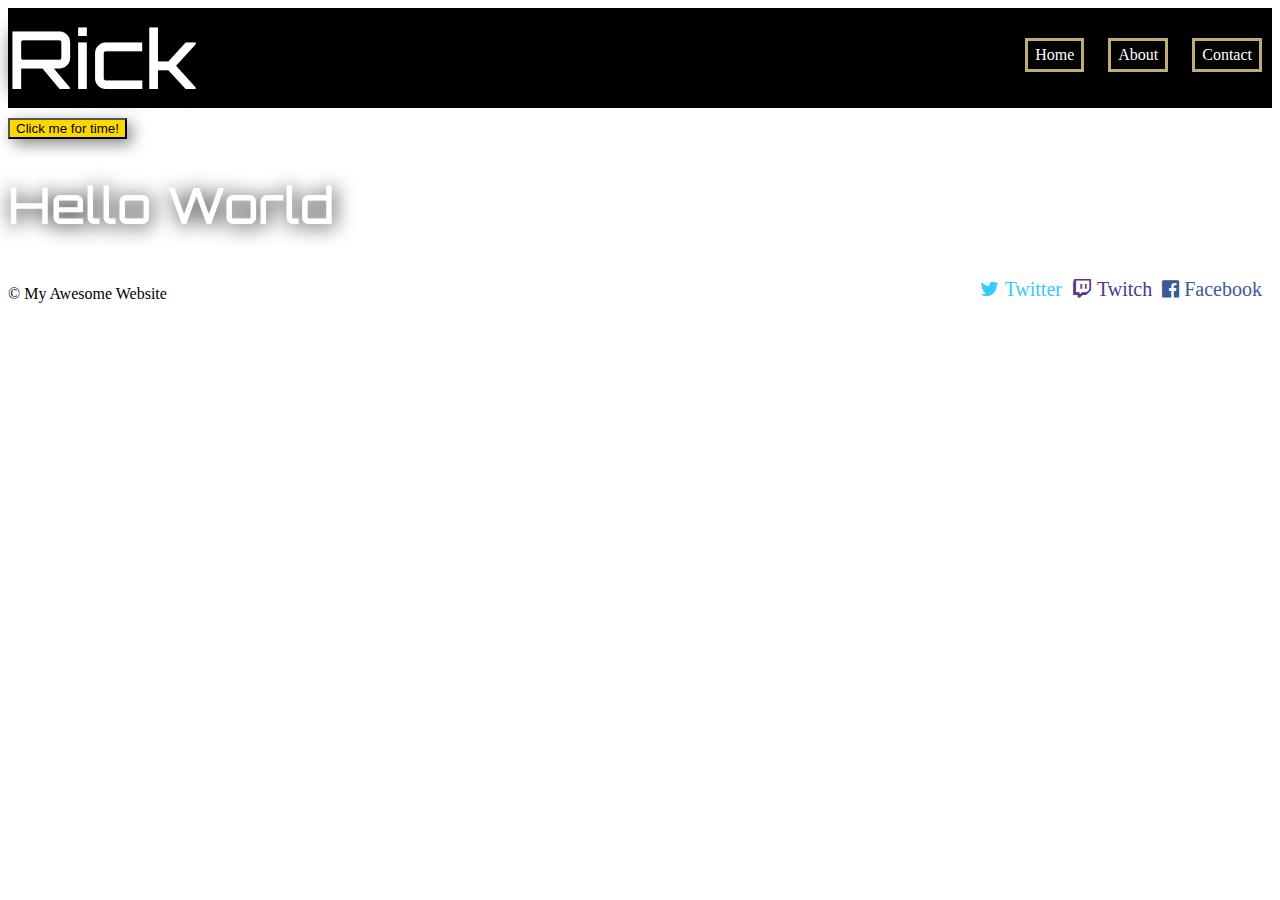
<file: index.html>
<!DOCTYPE html>
<html lang="en">
<head>
    <meta charset="UTF-8">
    <meta name="viewport" content="width=device-width, initial-scale=1.0">
    <meta http-equiv="X-UA-Compatible" content="ie=edge">
    <title>Week 4</title>
    <!--FONTS-->
    <link href="https://fonts.googleapis.com/css?family=Orbitron:400,500,700,900" rel="stylesheet">
    <!--FONTSICON-->
    <link rel="stylesheet" href="css/font-awesome.min.css">
    <!--My CSS-->
    <link rel="stylesheet" href="css/style.css">

    
</head>
<body>

    <div class="header">
        <nav>
            <h1 id="logo">Rick</h1>
            <ul id="nav">
                <a href="index.html"> <li class="nav-link">Home</li></a>
                <a href="about.html"><li class="nav-link">About</li></a>
                <a href="contact.html"> <li class="nav-link">Contact</li></a>
            </ul>
            
        </nav>
    </div>
<!--END OF HEADER-->

    <div>
        <button type="button" id="my-bttn" onclick="getElementById('demo').innerHTML=Date()"> Click me for time!</button>
        <p id="demo"></p>
    </div>

    <h1>Hello World</h1>
    
<!--FOOTER-->
    <div class="footer">
    
        <p class="footer-text"> &copy; My Awesome Website</p>
    
        <a href="https://www.facebook.com/" target=_"blank"> <i class="fa fa-facebook-official" aria-hidden="true"> Facebook</a></i>
    
        <a href="https://www.twitch.tv/" target=_"blank"><i class="fa fa-twitch" aria-hidden="true"> Twitch</a></i>
    
        <a href="https://twitter.com/login?lang=en" target=_"blank"><i class="fa fa-twitter"target=_"blank" aria-hidden="true"> Twitter</a></i> 
    </div>
<!--END OF FOOTER-->
          
    
          
  
</body>
</html>
</file>
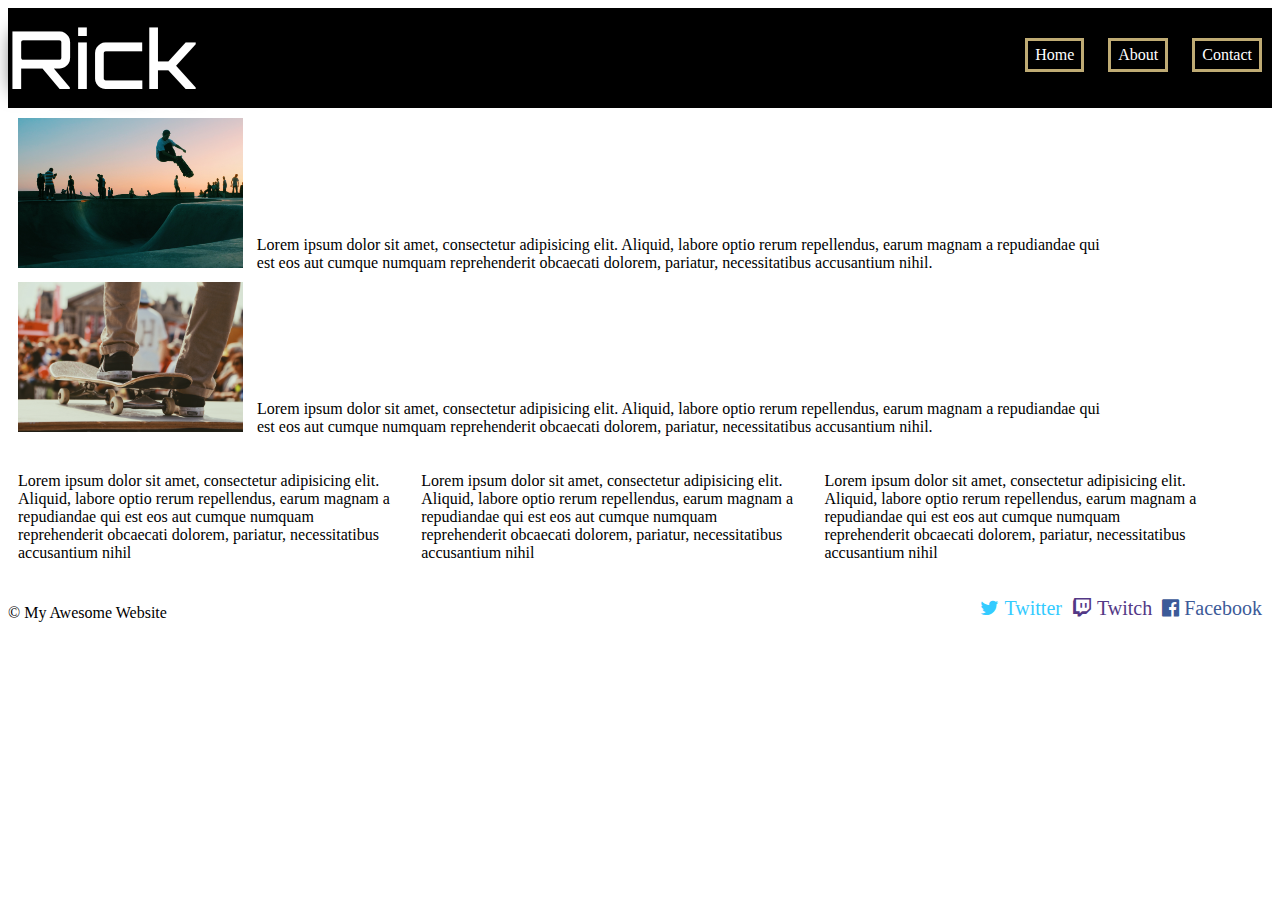
<file: about.html>
<!DOCTYPE html>
<html lang="en">
<head>
    <meta charset="UTF-8">
    <meta name="viewport" content="width=device-width, initial-scale=1.0">
    <meta http-equiv="X-UA-Compatible" content="ie=edge">
    <title>About</title>
    <!--FONTS-->
    <link href="https://fonts.googleapis.com/css?family=Orbitron:400,500,700,900" rel="stylesheet">
    <!--FONTSICON-->
    <link rel="stylesheet" href="css/font-awesome.min.css">
    <!--My CSS-->
    <link rel="stylesheet" href="css/style.css">

</head>
<body>
  <div class="header">
        <nav>
            <ul id="nav">
                <a href="index.html"> <li class="nav-link">Home</li></a>
                <a href="about.html"><li class="nav-link">About</li></a>
                <a href="contact.html"> <li class="nav-link">Contact</li></a>
            </ul>
            <h1 id="logo">Rick</h1>
        </nav>
    </div>
    <!--END OF HEADER-->
    
 <div class="content-1">
     <div class="left">
         <img class="content-image" src="img/skate.jpg" alt="">
     </div>
     <div class="right">
         <p>Lorem ipsum dolor sit amet, consectetur adipisicing elit. Aliquid, labore optio rerum repellendus, earum magnam a repudiandae qui est eos aut cumque numquam reprehenderit obcaecati dolorem, pariatur, necessitatibus accusantium nihil.</p>
     </div> 
</div>   
<!--END CONTENT-1-->

<div class="content-2">
     <div class="left">
         <img class="content-image" src="img/skateboard.jpg" alt="">
     </div>
     <div class="right">
         <p>Lorem ipsum dolor sit amet, consectetur adipisicing elit. Aliquid, labore optio rerum repellendus, earum magnam a repudiandae qui est eos aut cumque numquam reprehenderit obcaecati dolorem, pariatur, necessitatibus accusantium nihil.</p>
     </div> 
</div>   

<div class="content-3">
    <div>
        <p>Lorem ipsum dolor sit amet, consectetur adipisicing elit. Aliquid, labore optio rerum repellendus, earum magnam a repudiandae qui est eos aut cumque numquam reprehenderit obcaecati dolorem, pariatur, necessitatibus accusantium nihil</p>
    </div>
    <div>
        <p>Lorem ipsum dolor sit amet, consectetur adipisicing elit. Aliquid, labore optio rerum repellendus, earum magnam a repudiandae qui est eos aut cumque numquam reprehenderit obcaecati dolorem, pariatur, necessitatibus accusantium nihil</p>
    </div>
    <div>
        <p>Lorem ipsum dolor sit amet, consectetur adipisicing elit. Aliquid, labore optio rerum repellendus, earum magnam a repudiandae qui est eos aut cumque numquam reprehenderit obcaecati dolorem, pariatur, necessitatibus accusantium nihil</p>
    </div>
</div>
<!--END OF CONTENT-2-->


<div class="footer">
    <p class="footer-text"> &copy; My Awesome Website</p>
    
    <a href="https://www.facebook.com/" target=_"blank"> <i class="fa fa-facebook-official" aria-hidden="true"> Facebook</a></i>
    
    <a href="https://www.twitch.tv/" target=_"blank"><i class="fa fa-twitch" aria-hidden="true"> Twitch</a></i>
    
     <a href="https://twitter.com/login?lang=en" target=_"blank"><i class="fa fa-twitter"target=_"blank" aria-hidden="true"> Twitter</a></i> 
</div>
<!--END OF FOOTER-->
</body>
</html>
</file>
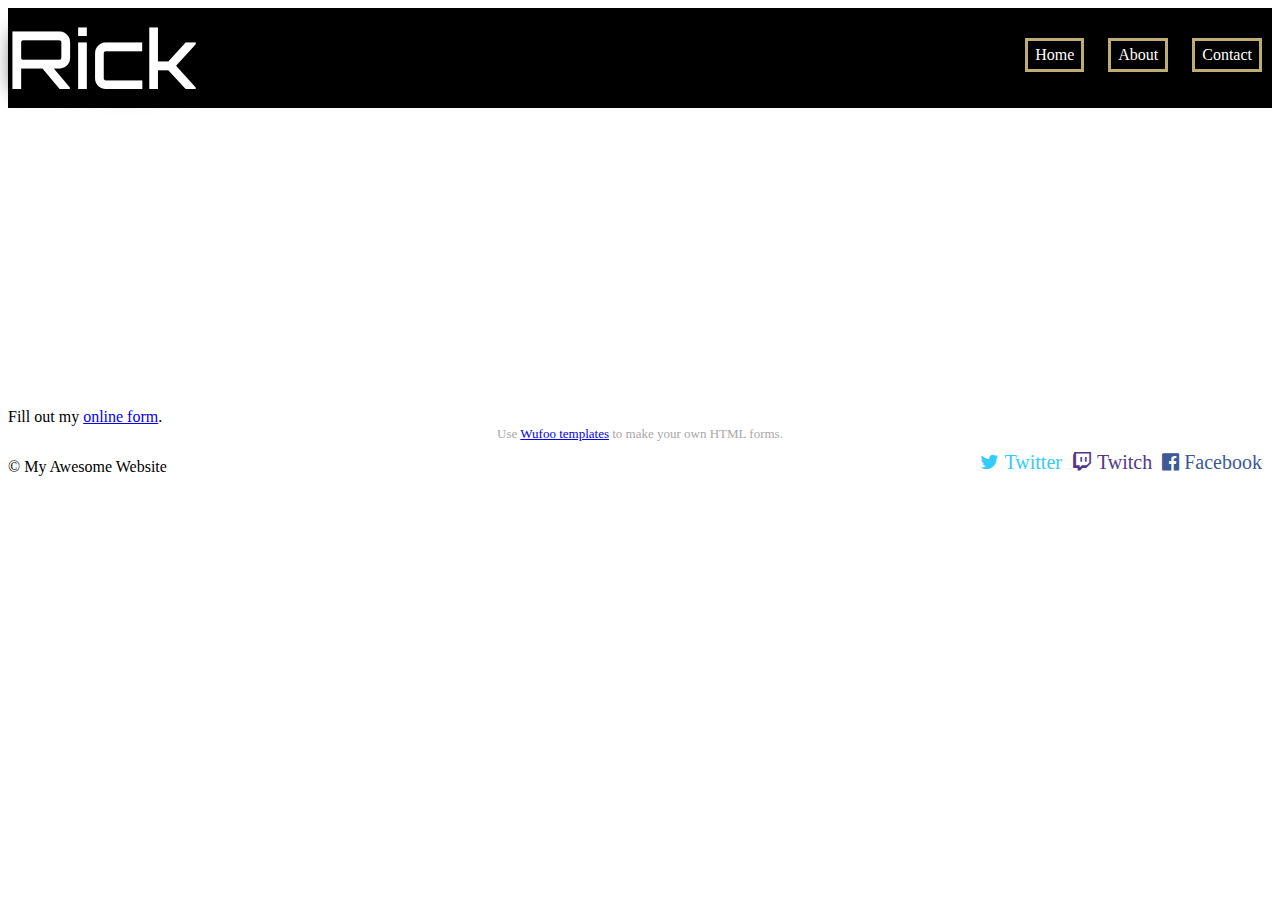
<file: contact.html>
<!DOCTYPE html>
<html lang="en">
<head>
    <meta charset="UTF-8">
    <meta name="viewport" content="width=device-width, initial-scale=1.0">
    <meta http-equiv="X-UA-Compatible" content="ie=edge">
    <title>Contact Us</title>
     <!--FONTS-->
    <link href="https://fonts.googleapis.com/css?family=Orbitron:400,500,700,900" rel="stylesheet">
    <!--FONTSICON-->
    <link rel="stylesheet" href="css/font-awesome.min.css">
    <!--My CSS-->
    <link rel="stylesheet" href="css/style.css">
</head>
<body>
    <div class="header">
        <nav>
            <ul id="nav">
                <a href="index.html"> <li class="nav-link">Home</li></a>
                <a href="about.html"><li class="nav-link">About</li></a>
                <a href="contact.html"> <li class="nav-link">Contact</li></a>
            </ul>
            <h1 id="logo">Rick</h1>
        </nav>
    </div>
    <!--END-->
    

      <iframe class="map" src="https://www.google.com/maps/embed?pb=!1m18!1m12!1m3!1d3197.603161519501!2d-119.78799814966787!3d36.732090879133025!2m3!1f0!2f0!3f0!3m2!1i1024!2i768!4f13.1!3m3!1m2!1s0x80945e26d4f58091%3A0xf082a7e633ee41f0!2s700+Van+Ness+Ave%2C+Fresno%2C+CA+93721!5e0!3m2!1sen!2sus!4v1521517734919" width="400" height="300" frameborder="0" style="border:0" allowfullscreen></iframe>
        
    </div>
        <div id="wufoo-mu1dl841rgdk89">
Fill out my <a href="https://aftchip.wufoo.com/forms/mu1dl841rgdk89">online form</a>.
    </div>
    <div id="wuf-adv" style="font-family:inherit;font-size: small;color:#a7a7a7;text-align:center;display:block;">Use <a href="http://www.wufoo.com/gallery/templates/">Wufoo templates</a> to make your own HTML forms.
    </div>
    <script type="text/javascript">var mu1dl841rgdk89;(function(d, t) {
var s = d.createElement(t), options = {
'userName':'aftchip',
'formHash':'mu1dl841rgdk89',
'autoResize':true,
'height':'500',
'async':true,
'host':'wufoo.com',
'header':'show',
'ssl':true};
s.src = ('https:' == d.location.protocol ? 'https://' : 'http://') + 'www.wufoo.com/scripts/embed/form.js';
s.onload = s.onreadystatechange = function() {
var rs = this.readyState; if (rs) if (rs != 'complete') if (rs != 'loaded') return;
try { mu1dl841rgdk89 = new WufooForm();mu1dl841rgdk89.initialize(options);mu1dl841rgdk89.display(); } catch (e) {}};
var scr = d.getElementsByTagName(t)[0], par = scr.parentNode; par.insertBefore(s, scr);
})(document, 'script');</script>

<div class="footer">
    <p class="footer-text"> &copy; My Awesome Website</p>
    
    <a href="https://www.facebook.com/" target=_"blank"> <i class="fa fa-facebook-official" aria-hidden="true"> Facebook</a></i>
    
    <a href="https://www.twitch.tv/" target=_"blank"><i class="fa fa-twitch" aria-hidden="true"> Twitch</a></i>
    
     <a href="https://twitter.com/login?lang=en" target=_"blank"><i class="fa fa-twitter"target=_"blank" aria-hidden="true"> Twitter</a></i> 
</div>
<!--END OF FOOTER-->


</body>
</html>
</file>
<file: css/style.css>
h1 {
    color: white;
    font-size: 50px;
    font-family: 'Orbitron', sans-serif;
    font-weight: 500;
    text-shadow: 2px 2px 20px #000;
}

#nav {
    list-style: none;
    float: right;
    margin-top:30px
}
.nav-link {
    display: inline-block;
    margin: 0 10px;
    border: solid #BFAB74;
    background-color: black;
    color: white;
    padding: 5px 7px
}
.nav-link:hover {
    background-color: rgb(191, 171, 116) !important;
}
#logo {
    font-size: 80px;
    margin: 0;
    display: inline-block;
}

/*ABOUT PAGE*/
.content-1 {
    margin: 10px;
}

.left{ 
    display: inline-block;
}

.left .content-image {
    height: 150px
}

.right p {
    margin: 0 10px;
}

.right {
    display: inline-block;
    width: 70%;
}
.content-2 {
    margin: 10px;
}
.content-3 div {
    display: inline-block;
    width: 30%;
    margin: 10px;
}
/*CONTACT PAGE*/
.map {
    display: block;
    margin-left: auto;
    margin-right: auto;
}
#wufoo {
    margin-top: 15px;
}
/*BUTTON*/

#my-bttn {
    background-color: gold;
    box-shadow: 5px 5px 15px #888888;
    margin-top: 10px;
}
    
}
/*FOOTER*/

.footer {
    box-shadow: 0px 0px 10px 0px #ccc;
}
.footer-text {
    display: inline-block;
}

i {
    padding-right: 10px;
    float: right;
    margin-top: 10px
}
.fa-facebook-official {
    font-size:20px;
    color: #3c5a98;
}
.fa-twitch {
    font-size: 20px;
    color: #533886; 
   
}
.fa-twitter {
    font-size: 20px;
    color: #34cbff;
}
.header {
  background-color: #000;
}
</file>
